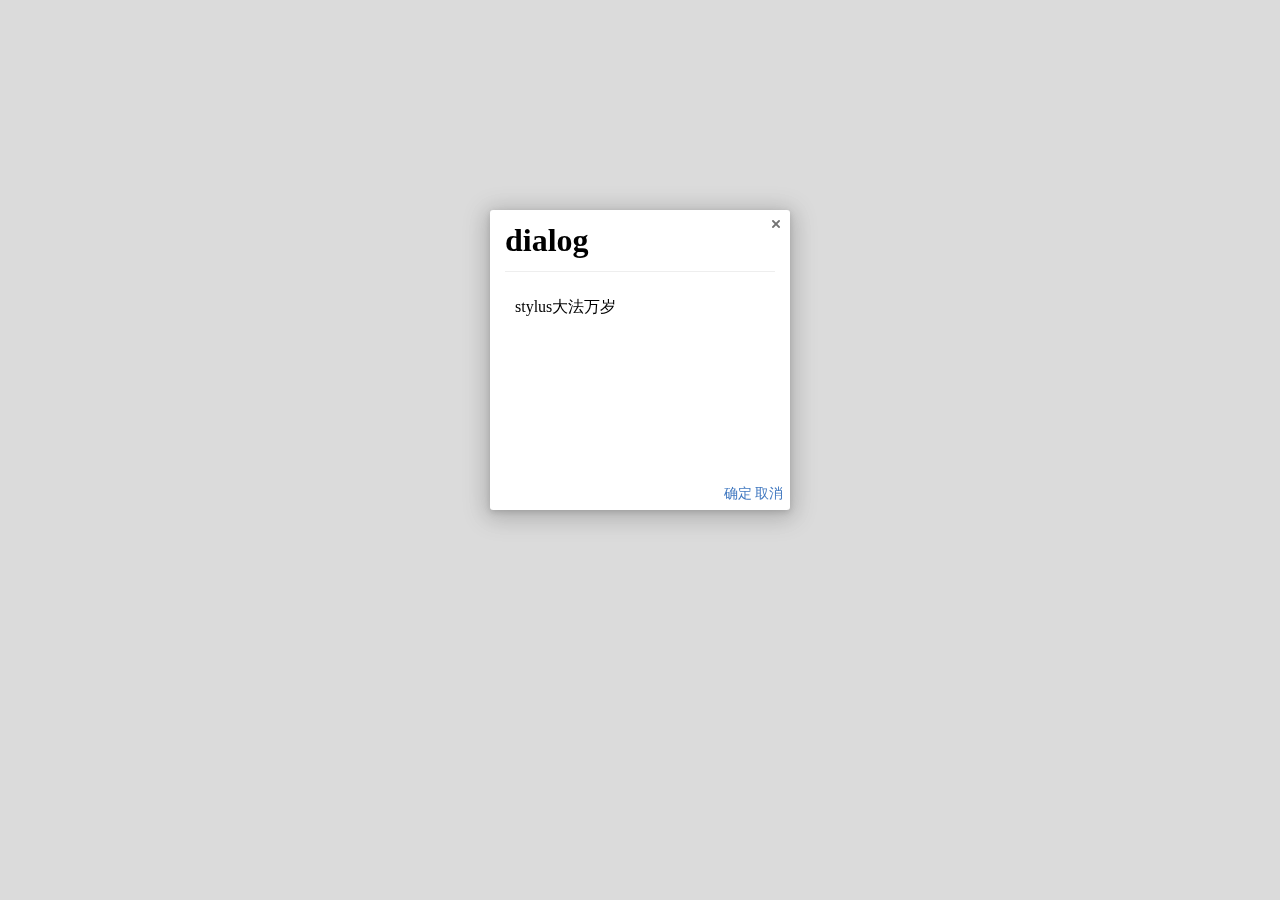
<file: web/dialog/dialog.html>
<!DOCTYPE html>
<html>
<head>
	<meta charset="utf-8" />
	<title></title>
	<link rel="stylesheet" type="text/css" href="/css/frameworks.css">
	<link rel="stylesheet" type="text/css" href="dialog.css">
</head>
<body>

</body>
</html>
<script src="/js/lib/jquery-1.11.1.js"></script>
<script src="dialog.js"></script>
<script>
$(function(){
	dialog.init({
		width:300,
		height:300,
		id:'heheda',
		title:'dialog'
	})
})

</script>
<div id="heheda" class="hide">
	stylus大法万岁
</div>
</file>
<file: web/dialog/dialog.css>
.mx-dialog {
  position: fixed;
  background-color: #fff;
  z-index: 10000;
  border-radius: 3px;
  box-shadow: 0 4px 23px 5px rgba(0,0,0,0.2), 0 2px 6px rgba(0,0,0,0.15);
}
.mx-dialog-title {
  margin: 0 15px;
  padding: 12px 0;
  border-bottom: 1px solid #eee;
}
.mx-dialog-content {
  position: relative;
  padding: 25px;
  overflow-y: auto;
}
.mx-dialog-button {
  position: absolute;
  bottom: 7px;
  right: 7px;
  font-size: 14px;
  *font-size: 12px;
}
/* 图标 */
.mx-dialog-loading {
  position: relative;
  top: 6;
  background: url("img/ajax-loading-small-blue.gif");
  display: inline-block;
  width: 24px;
  height: 24px;
}
.mx-dialog-close {
  background: url("img/IDR_CLOSE_DIALOG.png") 0 0 no-repeat;
  width: 14px;
  height: 14px;
  position: absolute;
  top: 7px;
  right: 7px;
}
.mx-dialog-close:hover {
  background: url("img/IDR_CLOSE_DIALOG_H.png");
}
.mx-dialog-close:active {
  background: url("img/IDR_CLOSE_DIALOG_P.png");
}
/* 遮罩层*/
.mx-dialog-mask {
  position: fixed;
  top: 0;
  right: 0;
  bottom: 0;
  left: 0;
  height: 100%;
  background-color: #ccc;
  opacity: 0.7;
  z-index: 9999;
}
</file>
<file: css/frameworks.css>
@import url("/css/normalize.css");
/* 全局 */
* {
  margin: 0;
  padding: 0;
}
body {
  font-family: "Consolas", "Microsoft YaHei";
}
a {
  text-decoration: none;
  color: #4078c0;
}
ul {
  list-style-type: none;
}
/* 常用 */
.container {
  width: 960px;
  margin: 0 auto;
  padding: 50px 0 0;
}
.fl {
  float: left;
}
.fr {
  float: right;
}
.show {
  display: block;
}
.hide {
  display: none;
}
.clear {
  clear: both;
}
/* 按钮 */
.button {
  padding: 6px 10px;
  min-width: 120px;
  font-size: 14px;
  border: none;
  outline: none;
  cursor: pointer;
}
.button-blue {
  color: #fff;
  background: #29e;
}
.button-green {
  color: #fff;
  background: #6cc644;
}
.button-red {
  color: #fff;
  background: #d43f3a;
}
</file>
